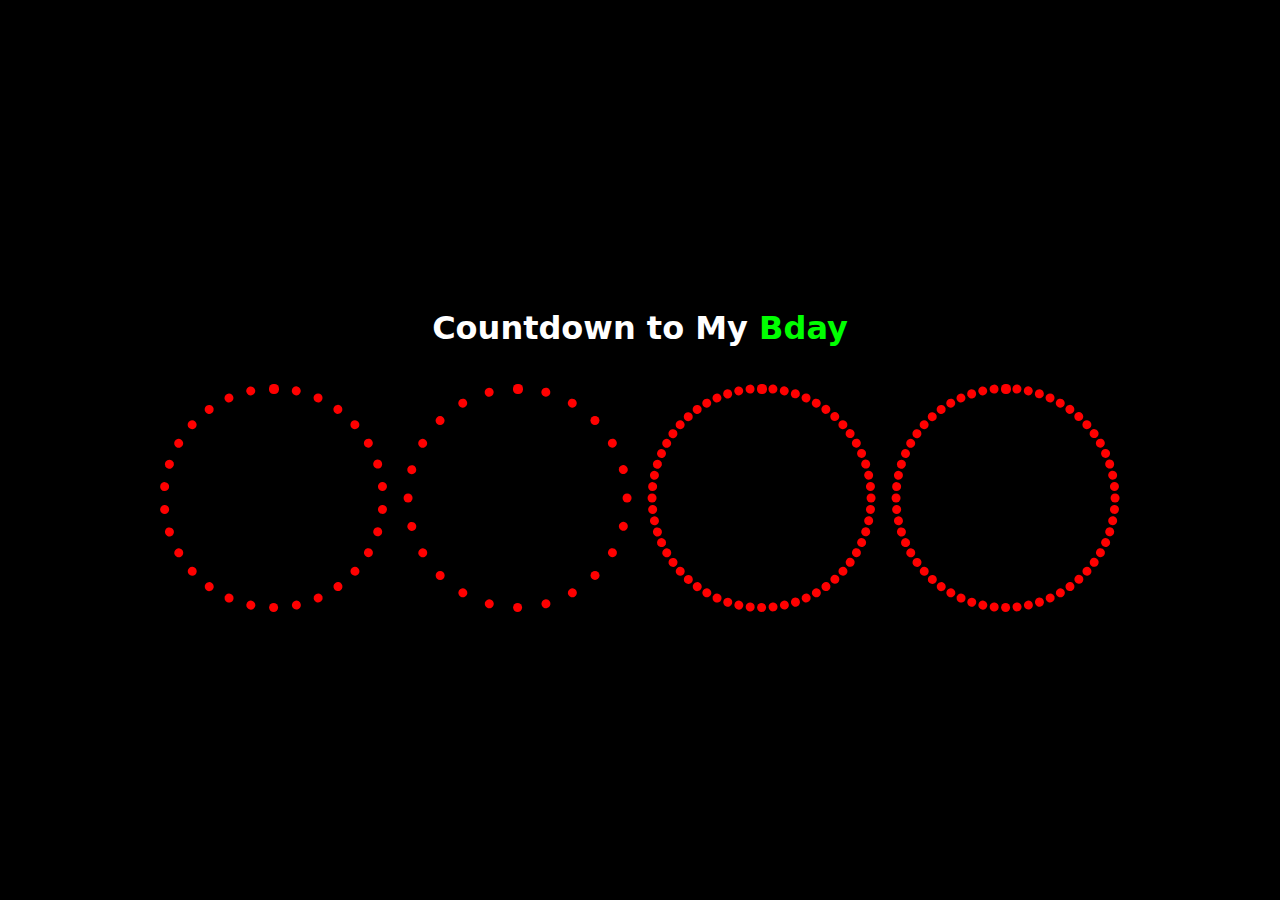
<file: index.html>
<html>
  <head></head>
  <body>
    <h1>Countdown to My <span> Bday</span></h1>
<div class="countdown" data-target-date="2024-08-01 20:17:50"></div>
    <style>
      .popup {
        position: fixed;
        top: 50%;
        left: 50%;
        transform: translate(-50%, -50%);
        background: #fff;
        padding: 20px;
        text-align: center;
        box-shadow: 0 0 10px rgba(0, 0, 0, 0.5);
      }
    .countdown{
  --number-color: hsl(0 0% 100%);
  --text-color: hsl(0 0% 25%);
  --dot-color: hsl(0, 100%, 50%);
  --dot-color-remaining: hsl(120, 100%, 50%);
  --dot-color-active: hsl(0 100% 50%);
  font-family: system-ui, sans-serif;
  display: grid;
  grid-template-columns: repeat(4, 1fr);
  gap: 1rem;
  width: min(60rem, 100%);
  margin-inline: auto;
  container: inline-size;
  > .part {
    aspect-ratio: 1/1;
    display: grid;
    place-items: center;
    > .remaining {
      grid-area: 1/1;
      color: hsl(0 0% 100%);
      display: grid;
      text-align: center;
      font-size: 4cqi;
      >.number {
        color: var(--number-color);
      }
      >.text {
        color: var(--text-color);
        text-transform: uppercase;
        font-size: 0.5em;
      }
    }
    > .dot-container {
      grid-area: 1/1;
      height: 100%;
      width: 4%;
      rotate: calc(360deg / var(--dots) * var(--dot-idx));
      > .dot {
        width: 100%;
        aspect-ratio: 1/1;
        background-color: var(--dot-color);
        border-radius: 50%;
        transition: background-color .25s;
        &[data-active=true]{
          background-color: var(--dot-color-remaining);
          &[data-lastactive=true]{
            background-color: var(--dot-color-active);
          }
        }
      }
    }
  }
}

* { box-sizing: border-box }
html, body { height: 100% }
body {
  margin: 0;
  padding: 2rem;
  background-color: hsl(0 0% 0%);
  display: grid;
  gap: 1rem;
  align-content: center;
}
h1 {
  font-family: system-ui, sans-serif;
  color: hsl(0 0% 100%);
  text-align: center;
  >span:last-of-type{
    color: hsl(120, 100%, 50%)
  }
}
    </style>
   <script>
const countdownEls = document.querySelectorAll(".countdown")
countdownEls.forEach(countdownEl => createCountdown(countdownEl))

function createCountdown(countdownEl) {
  const target = new Date(new Date(countdownEl.dataset.targetDate).toLocaleString('en', ))
  const parts = {
    days: {text: ["days", "day"], dots: 30},
    hours: {text: ["hours", "hour"], dots: 24},
    minutes: {text: ["minutes", "minute"], dots: 60},
    seconds: {text: ["seconds", "second"], dots: 60},
  }

  Object.entries(parts).forEach(([key, value]) => {
    const partEl = document.createElement("div");
    partEl.classList.add("part", key);
    partEl.style.setProperty("--dots", value.dots);
    value.element = partEl;

    const remainingEl = document.createElement("div");
    remainingEl.classList.add("remaining");
    remainingEl.innerHTML = `
      <span class="number"></span>
      <span class="text"></span>
    `
    partEl.append(remainingEl);
    for (let i = 0; i < value.dots; i++) {
      const dotContainerEl = document.createElement("div");
      dotContainerEl.style.setProperty("--dot-idx", i);
      dotContainerEl.classList.add("dot-container")
      const dotEl = document.createElement("div");
      dotEl.classList.add("dot")
      dotContainerEl.append(dotEl);
      partEl.append(dotContainerEl);
    }
    countdownEl.append(partEl);
  })
  getRemainingTime(target, parts, countdownEl)
}

function getRemainingTime(target, parts, countdownEl) {
  const now = new Date()
  const remaining = {}
  let seconds = Math.floor((target - (now)) / 1000);
  let minutes = Math.floor(seconds / 60);
  let hours = Math.floor(minutes / 60);
  let days = Math.floor(hours / 24);
  hours = hours - (days * 24);
  minutes = minutes - (days * 24 * 60) - (hours * 60);
  seconds = seconds - (days * 24 * 60 * 60) - (hours * 60 * 60) - (minutes * 60);
  

  if (days === 0 && hours === 0 && minutes === 0 && seconds === 0) {
    // Redirect to sai.html
    window.location.href = 'test.html';
  }
  else{
    if (now <= target) {
    Object.entries({days, hours, minutes, seconds}).forEach(([key, value]) => {
      const remaining = parts[key].element.querySelector(".number");
      const text = parts[key].element.querySelector(".text");
      remaining.innerText = value;
      text.innerText = parts[key].text[Number(value == 1)];
      const dots = parts[key].element.querySelectorAll(".dot")
      dots.forEach((dot, idx) => {
        dot.dataset.active = idx <= value;
        dot.dataset.lastactive = idx == value;
      })
    });
    window.requestAnimationFrame(() => {
      getRemainingTime(target, parts, countdownEl)
    });
  } 
  }


}

// function showBirthdayPopup(countdownEl) {
//   const popup = document.createElement("div");
//   popup.classList.add("popup");
//   popup.innerHTML = `
//     <p>Happy Birthday!</p>
//     <button onclick="playAudio()">Wish Me</button>
//   `;
//   document.body.appendChild(popup);
// }

// function playAudio() {
//   // Replace 'your-audio-file.mp3' with the actual path to your audio file
//   const audio = new Audio('https://audio.jukehost.co.uk/Yy3a1zz7ar74VIRYiDXu04GYnB2xYXq2');
//   audio.play();
// }
</script>

  </body>
  
</html>
</file>
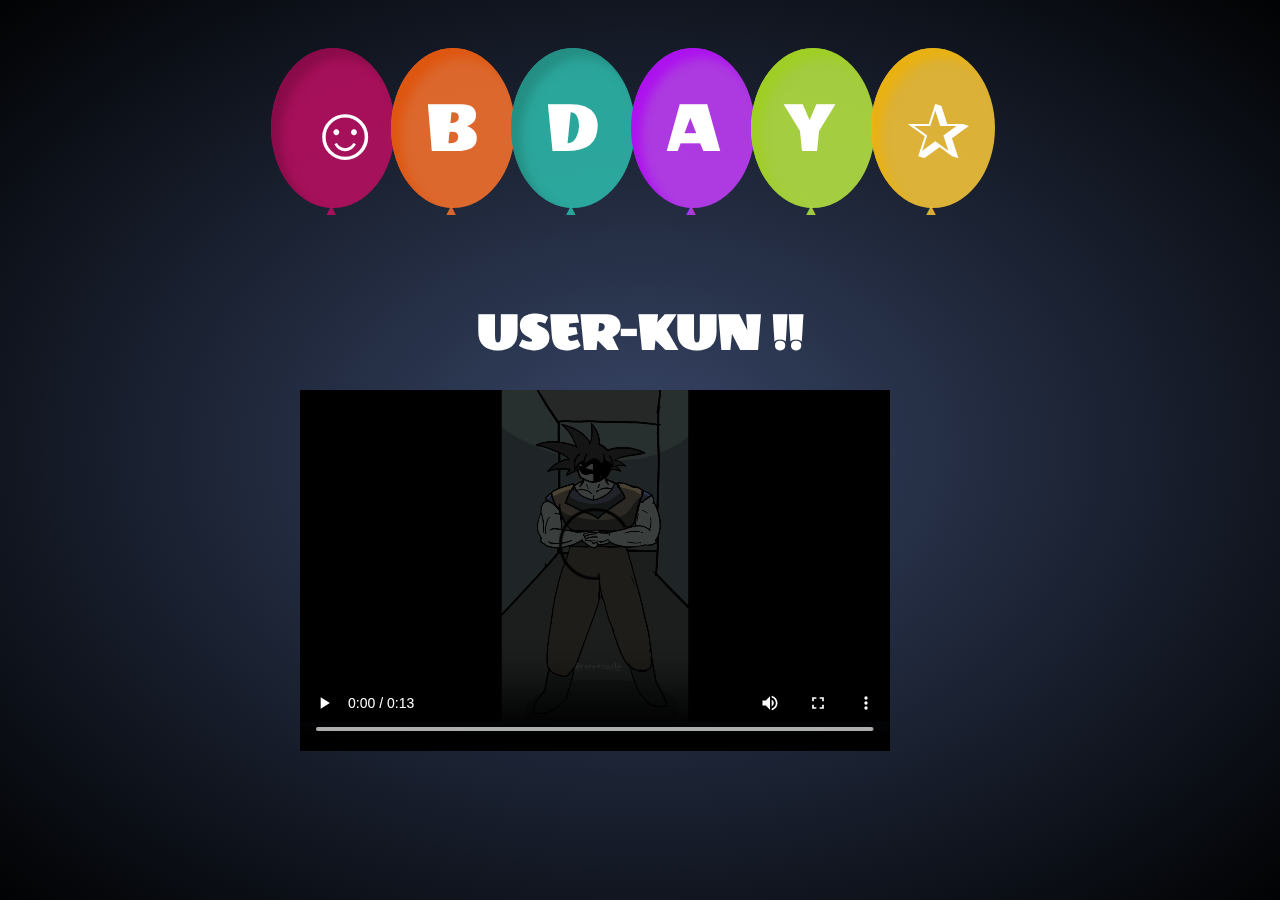
<file: mahi.html>
<html __fvdsurfcanyoninserted="1" class=" clickberry-extension clickberry-extension-standalone clickberry-extension clickberry-extension-standalone clickberry-extension clickberry-extension-standalone"><head>
    <meta charset="UTF-8">
    <title>Happy Birthday</title>
    <style>
        /* If you can't see it just hit space in here*/
        body {
            font-family:'Wendy One', sans-serif;
        }
        button {
background-color: #4CAF50; /* Green */
border: none;
color: white;
padding: 15px 32px;
text-align: center;
text-decoration: none;
display: inline-block;
font-size: 16px;
margin: 98px 298px;
cursor: pointer;
border-radius: 10px;
transition-duration: 0.4s;
}

button:hover {
background-color: #45a049; /* Darker Green */
}

        body {
background-image: -webkit-gradient(radial, 50% 50%, 0, 50% 50%, 100, color-stop(0%, #374566), color-stop(100%, #010203));
background-image: -webkit-radial-gradient(#374566, #010203);
background-image: -moz-radial-gradient(#374566, #010203);
background-image: -o-radial-gradient(#374566, #010203);
background-image: radial-gradient(#374566, #010203);
}
        span {
            text-transform: uppercase;
        }
        .container {
            width: 800px;
            height: 420px;
            padding: 10px;
            margin: 0 auto;
            position: relative;
        }
        .balloon {
            width: 738px;
            margin: 0 auto;
            padding-top: 30px;
            position: relative;
        }
        .balloon > div {
            width: 104px;
            height: 140px;
            background: rgba(182, 15, 97, 0.9);
            border-radius: 0;
            border-radius: 80% 80% 80% 80%;
            margin: 0 auto;
            position: absolute;
            padding: 10px;
            box-shadow: inset 17px 7px 10px rgba(182, 15, 97, 0.9);
            -webkit-transform-origin: bottom center;
        }
        .balloon > div:nth-child(1) {
            background: rgba(182, 15, 97, 0.9);
            left: 0;
            box-shadow: inset 10px 10px 10px rgba(135, 11, 72, 0.9);
            -webkit-animation: balloon1 6s ease-in-out infinite;
            -moz-animation: balloon1 6s ease-in-out infinite;
            -o-animation: balloon1 6s ease-in-out infinite;
            animation: balloon1 6s ease-in-out infinite;
        }
        .balloon > div:nth-child(1):before {
            color: rgba(182, 15, 97, 0.9);
        }
        .balloon > div:nth-child(2) {
            background: rgba(242, 112, 45, 0.9);
            left: 120px;
            box-shadow: inset 10px 10px 10px rgba(222, 85, 14, 0.9);
            -webkit-animation: balloon2 6s ease-in-out infinite;
            -moz-animation: balloon2 6s ease-in-out infinite;
            -o-animation: balloon2 6s ease-in-out infinite;
            animation: balloon2 6s ease-in-out infinite;
        }
        .balloon > div:nth-child(2):before {
            color: rgba(242, 112, 45, 0.9);
        }
        .balloon > div:nth-child(3) {
            background: rgba(45, 181, 167, 0.9);
            left: 240px;
            box-shadow: inset 10px 10px 10px rgba(35, 140, 129, 0.9);
            -webkit-animation: balloon4 6s ease-in-out infinite;
            -moz-animation: balloon4 6s ease-in-out infinite;
            -o-animation: balloon4 6s ease-in-out infinite;
            animation: balloon4 6s ease-in-out infinite;
        }
        .balloon > div:nth-child(3):before {
            color: rgba(45, 181, 167, 0.9);
        }
        .balloon > div:nth-child(4) {
            background: rgba(190, 61, 244, 0.9);
            left: 360px;
            box-shadow: inset 10px 10px 10px rgba(173, 14, 240, 0.9);
            -webkit-animation: balloon1 5s ease-in-out infinite;
            -moz-animation: balloon1 5s ease-in-out infinite;
            -o-animation: balloon1 5s ease-in-out infinite;
            animation: balloon1 5s ease-in-out infinite;
        }
        .balloon > div:nth-child(4):before {
            color: rgba(190, 61, 244, 0.9);
        }
        .balloon > div:nth-child(5) {
            background: rgba(180, 224, 67, 0.9);
            left: 480px;
            box-shadow: inset 10px 10px 10px rgba(158, 206, 34, 0.9);
            -webkit-animation: balloon3 5s ease-in-out infinite;
            -moz-animation: balloon3 5s ease-in-out infinite;
            -o-animation: balloon3 5s ease-in-out infinite;
            animation: balloon3 5s ease-in-out infinite;
        }
        .balloon > div:nth-child(5):before {
            color: rgba(180, 224, 67, 0.9);
        }
        .balloon > div:nth-child(6) {
            background: rgba(242, 194, 58, 0.9);
            left: 600px;
            box-shadow: inset 10px 10px 10px rgba(234, 177, 15, 0.9);
            -webkit-animation: balloon2 3s ease-in-out infinite;
            -moz-animation: balloon2 3s ease-in-out infinite;
            -o-animation: balloon2 3s ease-in-out infinite;
            animation: balloon2 3s ease-in-out infinite;
        }
        .balloon > div:nth-child(6):before {
            color: rgba(242, 194, 58, 0.9);
        }
        .balloon > div:before {
            color: rgba(182, 15, 97, 0.9);
            position: absolute;
            bottom: -11px;
            left: 52px;
            content:"▲";
            font-size: 1em;
        }
        span {
            font-size: 4.8em;
            color: white;
            position: relative;
            top: 30px;
            left: 50%;
            margin-left: -27px;
        }
        /*BALLOON 1 4*/
        @-webkit-keyframes balloon1 {
            0%, 100% {
                -webkit-transform: translateY(0) rotate(-6deg);
            }
            50% {
                -webkit-transform: translateY(-20px) rotate(8deg);
            }
        }
        @-moz-keyframes balloon1 {
            0%, 100% {
                -moz-transform: translateY(0) rotate(-6deg);
            }
            50% {
                -moz-transform: translateY(-20px) rotate(8deg);
            }
        }
        @-o-keyframes balloon1 {
            0%, 100% {
                -o-transform: translateY(0) rotate(-6deg);
            }
            50% {
                -o-transform: translateY(-20px) rotate(8deg);
            }
        }
        @keyframes balloon1 {
            0%, 100% {
                transform: translateY(0) rotate(-6deg);
            }
            50% {
                transform: translateY(-20px) rotate(8deg);
            }
        }
        /* BAllOON 2 5*/
        @-webkit-keyframes balloon2 {
            0%, 100% {
                -webkit-transform: translateY(0) rotate(6eg);
            }
            50% {
                -webkit-transform: translateY(-30px) rotate(-8deg);
            }
        }
        @-moz-keyframes balloon2 {
            0%, 100% {
                -moz-transform: translateY(0) rotate(6deg);
            }
            50% {
                -moz-transform: translateY(-30px) rotate(-8deg);
            }
        }
        @-o-keyframes balloon2 {
            0%, 100% {
                -o-transform: translateY(0) rotate(6deg);
            }
            50% {
                -o-transform: translateY(-30px) rotate(-8deg);
            }
        }
        @keyframes balloon2 {
            0%, 100% {
                transform: translateY(0) rotate(6deg);
            }
            50% {
                transform: translateY(-30px) rotate(-8deg);
            }
        }
        /* BAllOON 0*/
        @-webkit-keyframes balloon3 {
            0%, 100% {
                -webkit-transform: translate(0, -10px) rotate(6eg);
            }
            50% {
                -webkit-transform: translate(-20px, 30px) rotate(-8deg);
            }
        }
        @-moz-keyframes balloon3 {
            0%, 100% {
                -moz-transform: translate(0, -10px) rotate(6eg);
            }
            50% {
                -moz-transform: translate(-20px, 30px) rotate(-8deg);
            }
        }
        @-o-keyframes balloon3 {
            0%, 100% {
                -o-transform: translate(0, -10px) rotate(6eg);
            }
            50% {
                -o-transform: translate(-20px, 30px) rotate(-8deg);
            }
        }
        @keyframes balloon3 {
            0%, 100% {
                transform: translate(0, -10px) rotate(6eg);
            }
            50% {
                transform: translate(-20px, 30px) rotate(-8deg);
            }
        }
        /* BAllOON 3*/
        @-webkit-keyframes balloon4 {
            0%, 100% {
                -webkit-transform: translate(10px, -10px) rotate(-8eg);
            }
            50% {
                -webkit-transform: translate(-15px, 20px) rotate(10deg);
            }
        }
        @-moz-keyframes balloon4 {
            0%, 100% {
                -moz-transform: translate(10px, -10px) rotate(-8eg);
            }
            50% {
                -moz-transform: translate(-15px, 10px) rotate(10deg);
            }
        }
        @-o-keyframes balloon4 {
            0%, 100% {
                -o-transform: translate(10px, -10px) rotate(-8eg);
            }
            50% {
                -o-transform: translate(-15px, 10px) rotate(10deg);
            }
        }
        @keyframes balloon4 {
            0%, 100% {
                transform: translate(10px, -10px) rotate(-8eg);
            }
            50% {
                transform: translate(-15px, 10px) rotate(10deg);
            }
        }
        h1 {
            position: relative;
            top: 200px;
            text-align: center;
            color: white;
            font-size: 3.5em;
        }
    </style>
    <script>
        window.open = function() {};
        window.print = function() {};
        // Support hover state for mobile.
        if (false) {
            window.ontouchstart = function() {};
        }
    </script>
    <script type="text/javascript" src="chrome-extension://bfbmjmiodbnnpllbbbfblcplfjjepjdn/js/injected.js"></script>
    <meta content="clickberry-extension-here">
    <meta content="clickberry-extension-here">
    <style type="text/css"></style>
    <style type="text/css"></style>
<style type="text/css"></style><style type="text/css"></style><script type="text/javascript" src="chrome-extension://bfbmjmiodbnnpllbbbfblcplfjjepjdn/js/injected.js"></script><meta content="clickberry-extension-here"></head>

<body>
    <link href="https://fonts.googleapis.com/css?family=Wendy+One" rel="stylesheet" type="text/css">
    <div class="container">
        <div class="balloon">
            <div><span>☺</span>
            </div>
            <div><span>B</span>
            </div>
            <div><span>D</span>
            </div>
            <div><span>A</span>
            </div>
            <div><span>Y</span>
            </div>
            <div><span>✰</span>
            </div>
        </div>
        <br>
       

         <h1>USER-KUN !!</h1>
      <br>
      <br>
      <br><br><br><br>

      <video id="myVideo" loop unmuted controls autoplay style="height: 390px; width: 590px; position: relative; left: 60px; top: 60px; ">
        <source src="./scam1.mp4" type="video/mp4">

      </video>
    <!-- <button  id="playButton">Watch Video</button> -->

    </div>
   
<script>
    if (document.location.search.match(/type=embed/gi)) {
        window.parent.postMessage('resize', "*");
    }
</script>
    <script>
        if (document.location.search.match(/type=embed/gi)) {
            window.parent.postMessage('resize', "*");
        }
    </script>


</body></html>
</file>
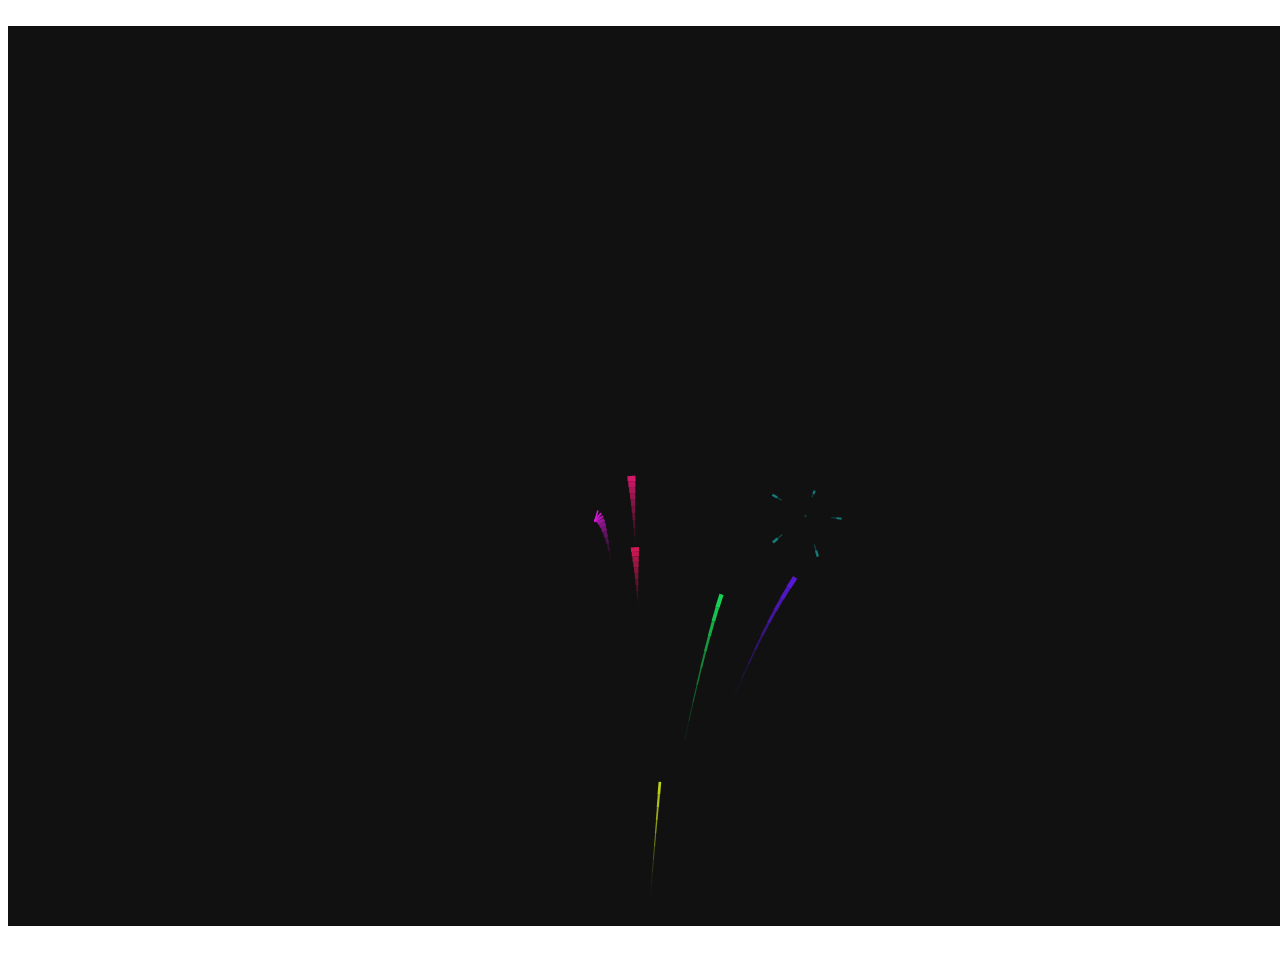
<file: sai.html>
<br><body><canvas id=c></canvas>
    <script src="script.js">
        <link rel="stylesheet" type="text/css" href="styles.css"/>
</script>

    <br>
    <br>
    <br>
    <section id="ghd">
  </section>
  </body>
</file>
<file: styles.css>
canvas {
	position: absolute;
	top: 0;
	left: 0;
}
p {
	margin-top: 30px;
  margin-left:450px;
	position: absolute;
	font: 16px Verdana;
  font-size:20px;
	color: purple;
	height: 25px;
	top: calc( 100vh - 30px );
	text-shadow: 0 0 2px white;
}
p a {
	text-decoration: none;
	color: #aaa;
}
span {
	font-size: 11px;
}
p > a:first-of-type {
	font-size: 20px;
}

body{
  text-align:center;
}
</file>
